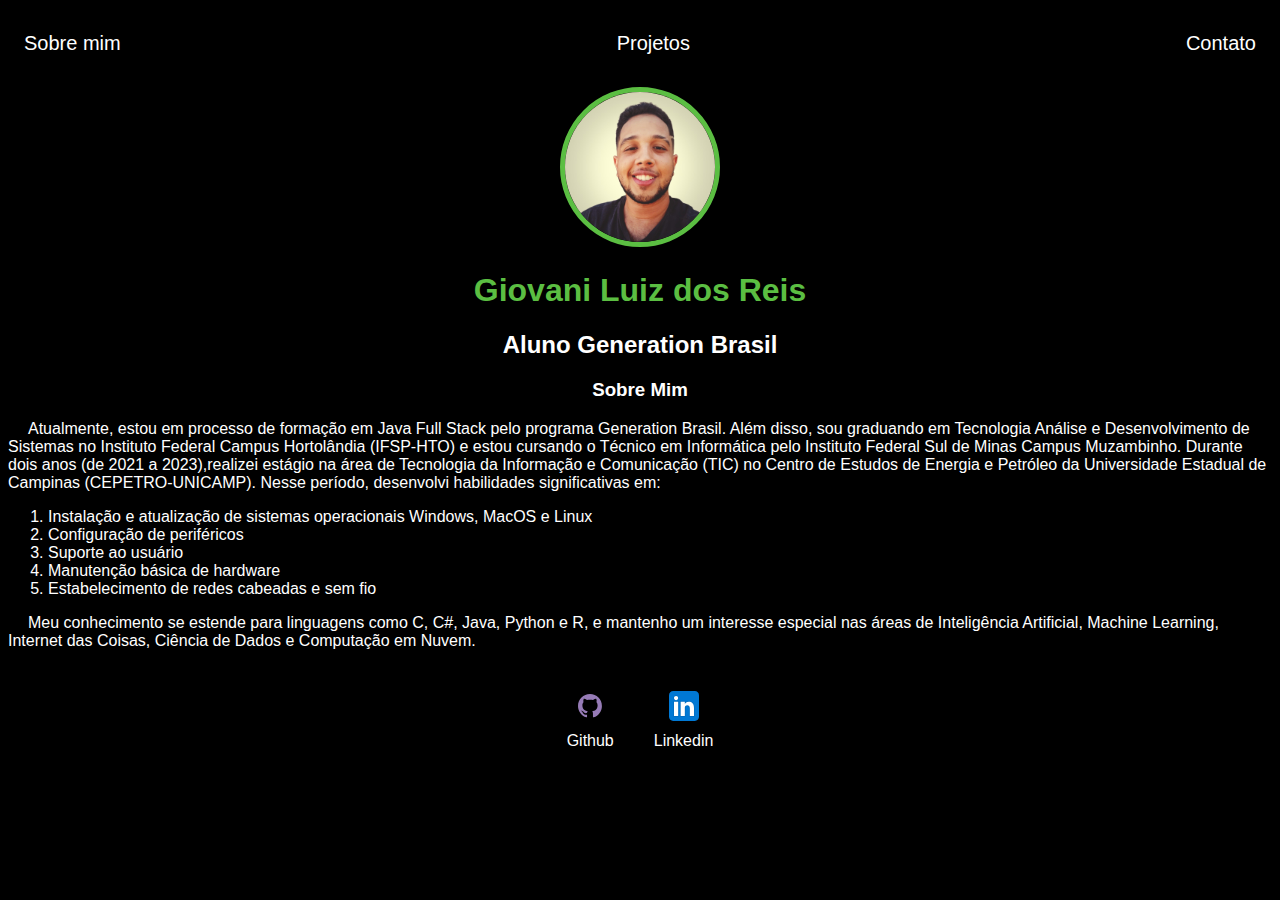
<file: HTML+CSS/index.html>
<!DOCTYPE html>
<html lang="pt-br">
<head>
    <meta charset="UTF-8">
    <meta name="viewport" content="width=device-width, initial-scale=1.0">
    <title>Giovani Reis</title>
    <link rel="stylesheet" href="./assets/css/index.css">
</head>
<body>
    <nav>
        <ul>
            <li>
                <a href="index.html">Sobre mim</a>
            </li>
            <li>
                <a href="https://giolreis.github.io/">Projetos</a>
            </li>
            <li>
                <a href="contact.html">Contato</a>
            </li>
        </ul>
    </nav>

    <header>
        <div class="center">
            <img src="./assets/img/giovani.jpg" alt="Foto de Giovani"></img>
        </div>
        <h1 class="center">Giovani Luiz dos Reis</h1>
        <h2 class="center" >Aluno Generation Brasil</h2>
    </header>

    <main>
        <section>
            <h3 class="center">Sobre Mim</h3>
            <p class="first-word-indent">Atualmente, estou em processo de formação em Java Full Stack pelo programa Generation Brasil. 
               Além disso, sou graduando em Tecnologia Análise e Desenvolvimento de Sistemas no Instituto Federal 
               Campus Hortolândia (IFSP-HTO) e estou cursando o Técnico em Informática pelo Instituto Federal Sul 
               de Minas Campus Muzambinho. Durante dois anos (de 2021 a 2023),realizei estágio na área de Tecnologia 
               da Informação e Comunicação (TIC) no Centro de Estudos de Energia e Petróleo da Universidade Estadual 
               de Campinas (CEPETRO-UNICAMP). Nesse período, desenvolvi habilidades significativas em: 
               <ol>
                <li>Instalação e atualização de sistemas operacionais Windows, MacOS e Linux</li>
                <li>Configuração de periféricos</li>
                <li>Suporte ao usuário</li>
                <li>Manutenção básica de hardware</li>
                <li>Estabelecimento de redes cabeadas e sem fio</li>
              </ol>
            </p>
            <p class="first-word-indent">Meu conhecimento se estende para linguagens como C, C#, Java, Python e R, e mantenho um interesse 
            especial nas áreas de Inteligência Artificial, Machine Learning, Internet das Coisas, Ciência de Dados e Computação em Nuvem.</p>
        </section>
    </main>
    <footer>
        <a href="https://github.com/giolreis" target="_blank" rel="noopener noreferrer">
            <img src="./assets/img/github.svg"></img>
            <p>Github</p>
        </a>
        <a href="https://www.linkedin.com/in/giovaniluizreis/" target="_blank" rel="noopener noreferrer">
            <img src="./assets/img/linkedin.svg"></img>
            <p>Linkedin</p>
        </a>
    </footer>
</body>
</html>
</file>
<file: HTML+CSS/assets/css/index.css>
.first-word-indent {
        text-indent: 20px; /* Ajuste o valor conforme necessário */
    }


    body {
        color: white;
        background-color: black;
        font-family: Arial, Helvetica, sans-serif;
    }
    
    ul {
        display: flex;
        justify-content: space-between;
        list-style-type: none;
        align-items: center;
        padding: 16px;
    }
    
    a {
        color: white;
        text-decoration: none;
    }
    
    header img {
        width: 150px;
        height: 150px;
        border-radius: 50%;
        border: 5px solid #5BBE42;
    }
    
    .center {
        text-align: center;
    }
    
    h1 {
        color: #5BBE42;
    }
    
    footer img {
        width: 40px;
        height: 40px;
    }
    
    footer {
        display: flex;
        justify-content: center;
    }
    
    footer a {
        margin: 20px;
        text-align: center;
    }
    
    footer p {
        margin-top: 2px;
    }
    
    .container {
        padding: 0px 50px;
    }
    
    nav a {
        font-size: 20px;
    }
    
    nav a:hover {
        color: #5BBE42;
    }
    
    .contact-form input{
        width: 100%;
        padding: 8px 0;
        margin: 8px 0;
    }
    
    .contact-form input[type=text] {
        height: 100px;
    }
    
    button {
        color: black;
        background-color: white;
        border: none;
        width: 100px;
        height: 30px;
    }
</file>
